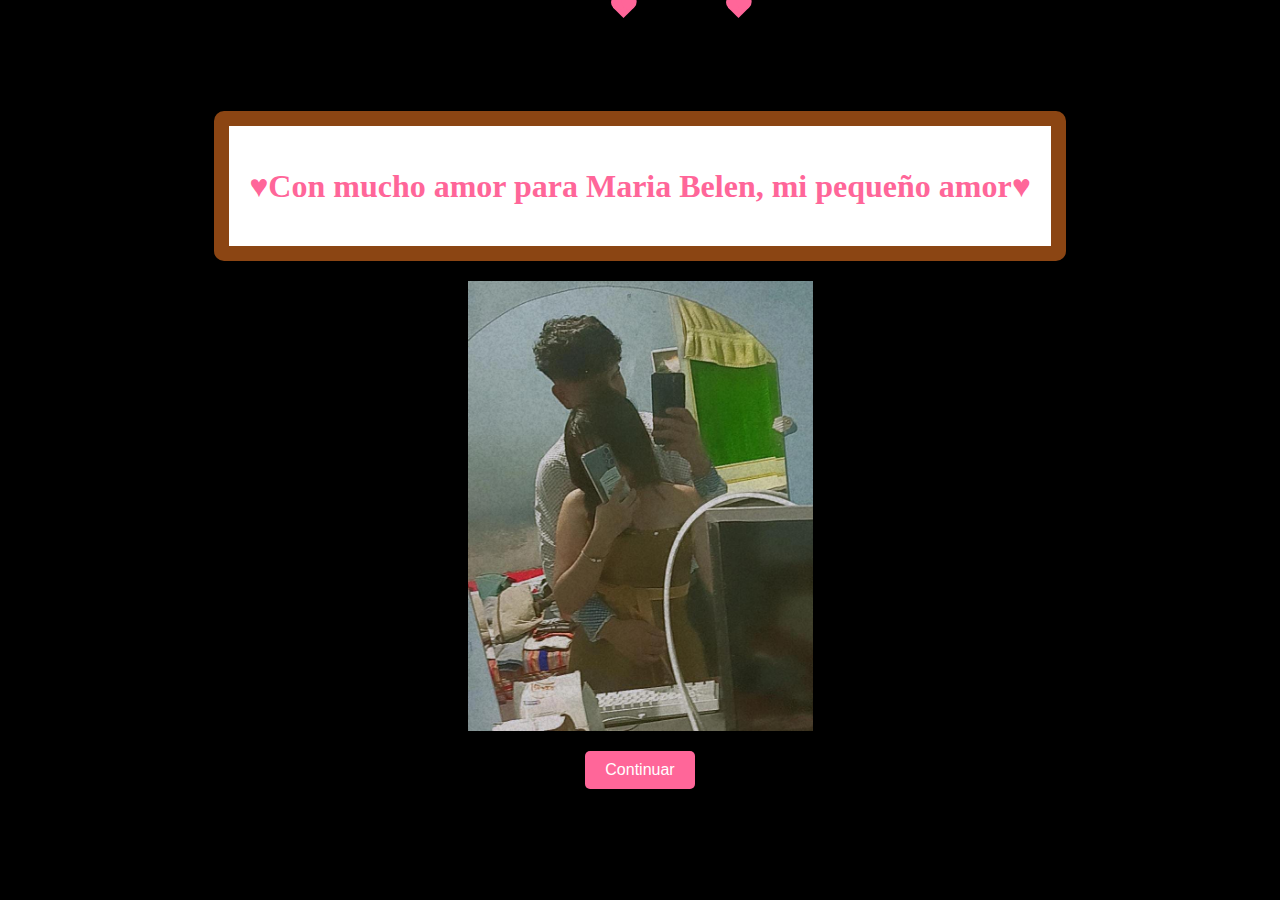
<file: index.html>
<!DOCTYPE html>
<html lang="es">
<head>
    <meta charset="UTF-8">
    <meta name="viewport" content="width=device-width, initial-scale=1.0">
    <link rel="stylesheet" href="./css/style.css">
    <title>Página de Inicio</title>
</head>
<body class="container">
    <div id="hearts-container"></div> 
    <div class="content">
        <div class="message-box">
            <h1>♥Con mucho amor para Maria Belen, mi pequeño amor♥</h1>
        </div>
        <div class="message-box-content">
            <!-- Imagen-->
        </div>
        <button id="continueButton">Continuar</button>
    </div>
    <script src="./javascript/script.js"></script>
</body>
</html>
</file>
<file: css/style.css>
body {
    background-color: black;
    color: white;
    display: flex;
    justify-content: center;
    align-items: center;
    height: 100vh;
    margin: 0;
    overflow: hidden;
    position: relative;
}

#hearts-container {
    position: absolute;
    top: 0;
    left: 0;
    width: 100%;
    height: 100%;
    z-index: -1;
}

.heart {
    position: absolute;
    width: 15px;
    height: 15px;
    background-color: #ff6699;
    transform: rotate(-45deg);
    animation: floatUp 5s infinite ease-in-out;
}

.heart:before,
.heart:after {
    content: "";
    position: absolute;
    width: 15px;
    height: 15px;
    background-color: #ff6699;
    border-radius: 50%;
}

.heart:before {
    top: -7.5px;
    left: 0;
}

.heart:after {
    left: 7.5px;
    top: 0;
}

@keyframes floatUp {
    0% {
        transform: translateY(100vh) rotate(-45deg);
        opacity: 1;
    }
    100% {
        transform: translateY(-100vh) rotate(-45deg);
        opacity: 0;
    }
}

.content {
    text-align: center;
}

.message-box {
    background-color: white;
    color: black;
    border: 15px solid #8B4513; 
    padding: 20px;
    border-radius: 10px;
    margin-bottom: 20px;
}

.message-box-content {
    background-image: url('../img/imagendos.jpg');
    background-size: contain; 
    background-position: center; 
    background-repeat: no-repeat; 
    width: 100%;                             
    height: 450px;
}

.message-box h1 {
    text-align: center;
    color: #ff6699; 
}

button#continueButton {
    margin-top: 20px;
    padding: 10px 20px;
    font-size: 16px;
    background-color: #ff6699;
    color: white;
    border: none;
    cursor: pointer;
    border-radius: 5px;
}

button#continueButton:hover {
    background-color: #ff3366;
}
</file>
